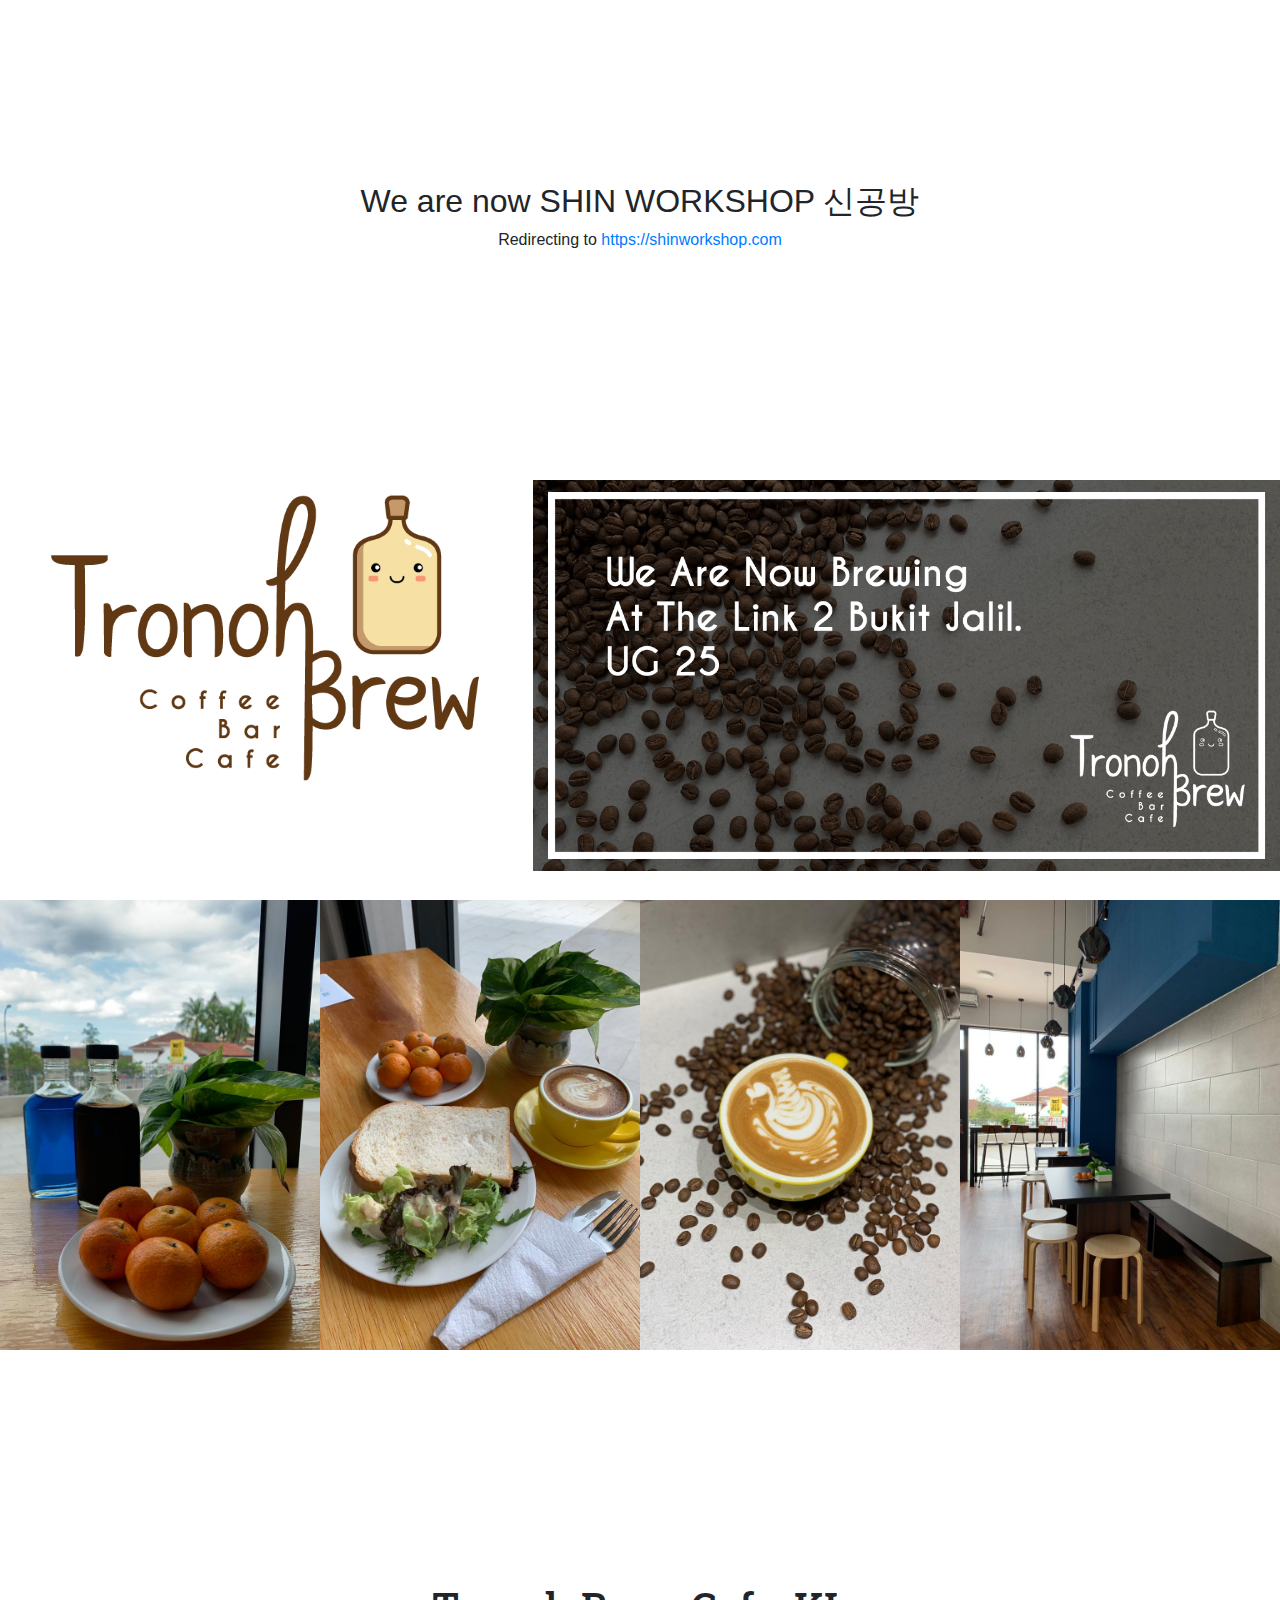
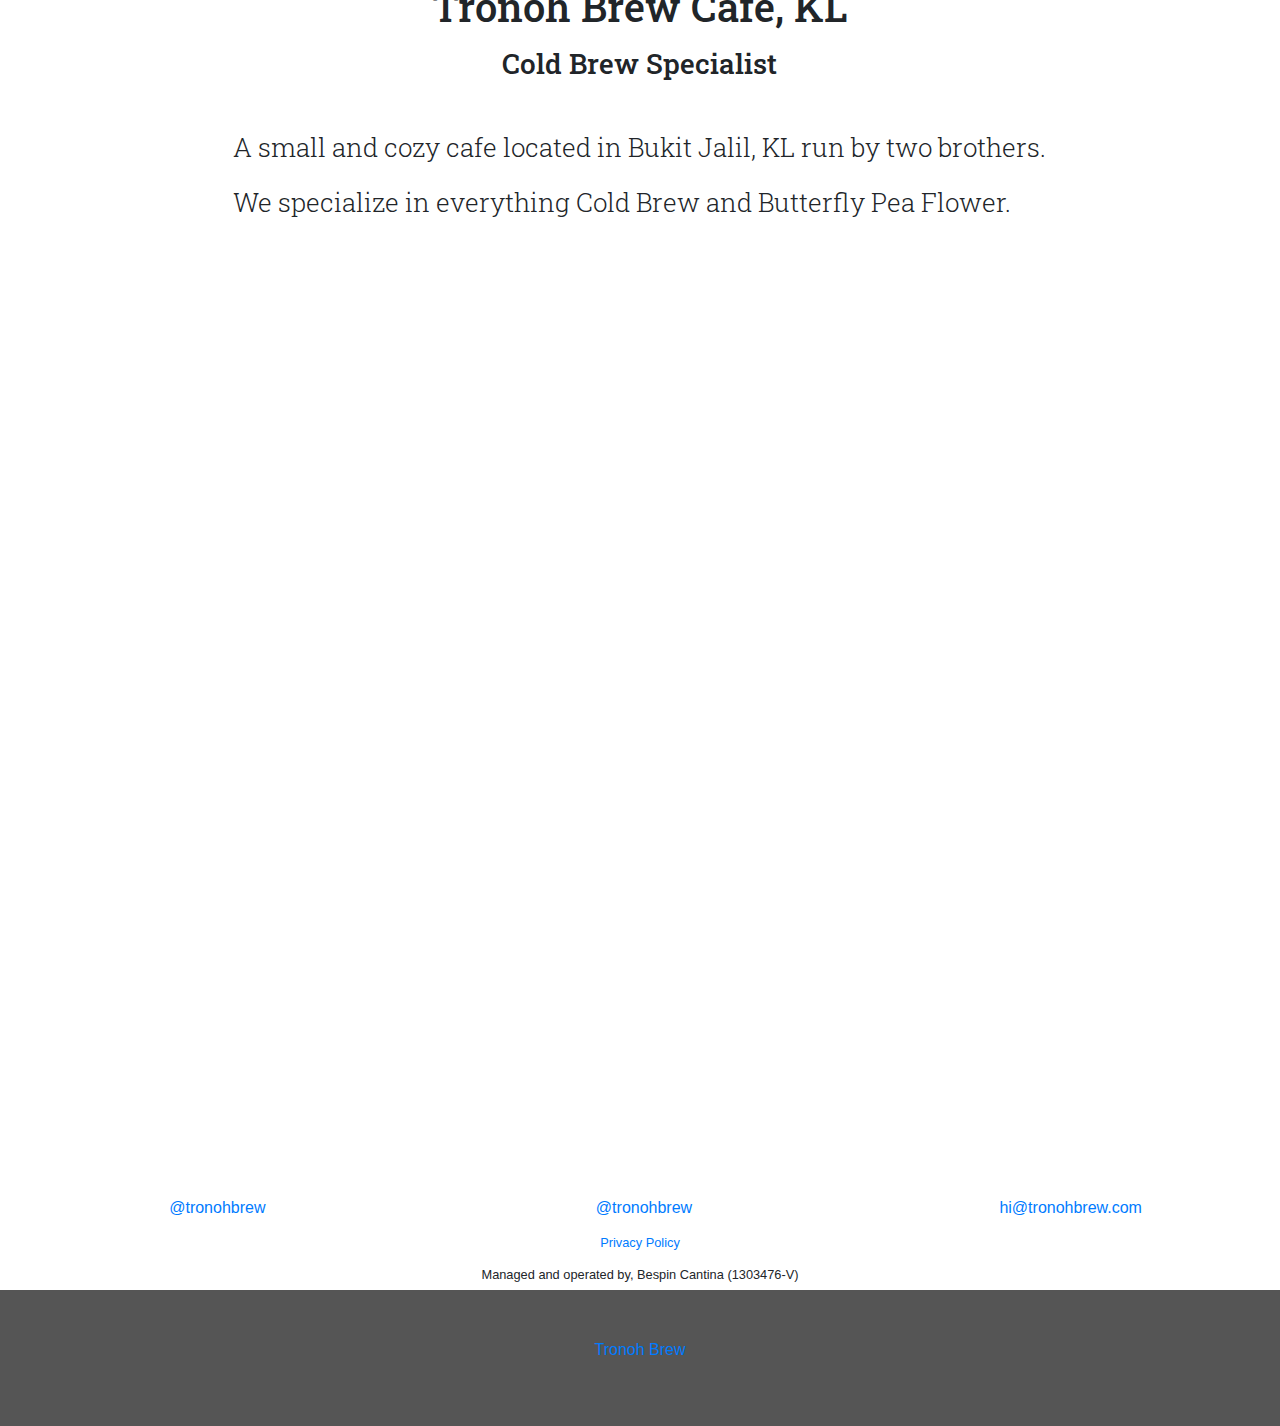
<file: index.html>
<!DOCTYPE html>
<html lang="en">

  <head>
    <meta name="robots" content="index, follow">
    <meta charset="utf-8">
    <meta name="viewport" content="width=device-width, initial-scale=1, shrink-to-fit=no">
    <meta name="description" content="A small and cozy cafe located at Bukit Jalil. We specialize in everything Cold Brew and Butterfly Pea Flower.">
    <meta name="author" content="Renyi Khor">
        
    <title>Tronoh Brew Cafe, KL - Cold Brew Specialist</title>

    <link rel="shortcut icon" href="img/favicon.ico" sizes="16x16">    
    <link rel="icon" type="image/png" href="img/favicon-32.png" sizes="32x32">
    <link rel="apple-touch-icon" sizes="180x180" href="img/favicon-180.png" sizes="180x180">
    
    <link href="http://tronohbrew.com" rel="canonical">
    <link href="http://www.tronohbrew.com" rel="canonical">
    <link href="https://www.tronohbrew.com" rel="canonical">
    
    <meta property="og:title" content="Tronoh Brew Cafe, KL - Cold Brew Specialist">
    <meta property="og:url" content="https://tronohbrew.com">
    <meta property="og:description" content="A small and cozy cafe located at Bukit Jalil. We specialize in everything Cold Brew and Butterfly Pea Flower.">
    <meta property="og:site_name" content="Tronoh Brew Cafe">
    <meta property="og:type" content="website">
    <meta property="og:image" content="https://tronohbrew.com/img/sm/banner2.png">
    <meta property="og:image:type" content="image/png">
    <meta property="og:image:width" content="1200">
    <meta property="og:image:height" content="628">
    <meta property="og:image:alt" content="A small and cozy cafe located at Bukit Jalil. We specialize in everything Cold Brew and Butterfly Pea Flower.">

    <meta name="twitter:card" content="summary_large_image">
    <meta name="twitter:site" content="Tronoh Brew Cafe">
    <meta name="twitter:title" content="Tronoh Brew Cafe, KL - Cold Brew Specialist">
    <meta name="twitter:description" content="A small and cozy cafe located at Bukit Jalil. We specialize in everything Cold Brew and Butterfly Pea Flower.">
    <meta name="twitter:creator" content="@renyikhor">
    <meta name="twitter:image" content="https://tronohbrew.com/img/sm/banner2.png">

    <!-- Bootstrap core CSS -->
    <link href="https://cdnjs.cloudflare.com/ajax/libs/twitter-bootstrap/4.1.3/css/bootstrap.min.css" rel="stylesheet" type="text/css">

    <!-- Custom fonts for this template -->    
    <link href="https://use.fontawesome.com/releases/v5.6.3/css/all.css" rel="stylesheet" integrity="sha384-UHRtZLI+pbxtHCWp1t77Bi1L4ZtiqrqD80Kn4Z8NTSRyMA2Fd33n5dQ8lWUE00s/" crossorigin="anonymous">

    <!-- Custom styles for this template -->
    <link href="css/main-3.css" rel="stylesheet" type="text/css">
  </head>

  <body>
    <div id="main"class="container-fluid">
        <div class="row justify-content-center align-items-center" style="min-height: 50vh; max-height: 100vh;">
            <div class="col-12 ">
                <div class="text-center">
                    <h2>We are now SHIN WORKSHOP 신공방</h2>
                    <p>Redirecting to <a href="https://shinworkshop.com">https://shinworkshop.com</a></p>
                    <script>
                        setTimeout("location.href = 'https://shinworkshop.com';", 2000);
                    </script>
                </div>
            </div>
        </div>

        <div class="row" style="min-height: 50vh; max-height: 100vh;">
            <div id="banner" class="col-lg-5 col-sm-12 text-center">
                <img src="img/banner.png" alt="Tronoh Brew Logo">
            </div>
            <div id="banner2" class="col-lg-7 col-sm-12">

            </div>
        </div>

        <div class="row">
            <div id="feature1" class="col-lg-3 col-sm-6"></div>
            <div id="feature2" class="col-lg-3 col-sm-6"></div>
            <div id="feature3" class="col-lg-3 col-sm-6"></div>
            <div id="feature4" class="col-lg-3 col-sm-6"></div>                    
        </div>
        <div class="row justify-content-center">
            <div class="col-md-8">
                <div id="profile" class="content d-flex justify-content-center align-items-center flex-nowrap p5">
                    <div class="">
                        <h1 class="text-center mb-3">Tronoh Brew Cafe, KL</h1>
                        <h3 class="text-center mb-5">Cold Brew Specialist</h3>

                        <p class="mt-5">A small and cozy cafe located in Bukit Jalil, KL run by two brothers.</p>
                        
                        <p>We specialize in everything Cold Brew and Butterfly Pea Flower.</p>

                        <!-- <p>Mainly inspired by their coffee roots back in Tronoh, Perak and their love for tea and coffee.</p> -->
                    </div>
                </div>
            </div>
        </div>
        
        <!--
        <div class="row justify-content-md-center">
            <div class="col-md-8">
                <h2 class="text-center">MUST TRY</h2>
                <div id="mustTry" class="content d-flex justify-content-center align-items-center flex-nowrap p5">

                    <div id="carouselExampleIndicators" class="carousel slide" data-ride="carousel">
                    <ol class="carousel-indicators">
                    <li data-target="#carouselExampleIndicators" data-slide-to="0" class="active"></li>
                    <li data-target="#carouselExampleIndicators" data-slide-to="1"></li>
                    <li data-target="#carouselExampleIndicators" data-slide-to="2"></li>
                    </ol>
                    <div class="carousel-inner">
                    <div class="carousel-item active">
                    <img class="d-block w-100" src="..." alt="First slide">
                    </div>
                    <div class="carousel-item">
                    <img class="d-block w-100" src="..." alt="Second slide">
                    </div>
                    <div class="carousel-item">
                    <img class="d-block w-100" src="..." alt="Third slide">
                    </div>
                    </div>
                    <a class="carousel-control-prev" href="#carouselExampleIndicators" role="button" data-slide="prev">
                    <span class="carousel-control-prev-icon" aria-hidden="true"></span>
                    <span class="sr-only">Previous</span>
                    </a>
                    <a class="carousel-control-next" href="#carouselExampleIndicators" role="button" data-slide="next">
                    <span class="carousel-control-next-icon" aria-hidden="true"></span>
                    <span class="sr-only">Next</span>
                    </a>
                    </div>
                        
                </div>
            </div>
        </div>
        -->
        <div class="row">
            <div class="col">
                <div id="map" class="col-12">
                    <!-- <iframe src="https://www.google.com/maps/embed?pb=!1m18!1m12!1m3!1d1992.0785484926855!2d101.67839981855553!3d3.0525836994055884!2m3!1f0!2f0!3f0!3m2!1i1024!2i768!4f13.1!3m3!1m2!1s0x0%3A0x516bb49db558987d!2sThe+Link+2+%40+Bukit+Jalil%2C+Kuala+Lumpur!5e0!3m2!1sen!2smy!4v1549519396054" width="100%" height="100%" frameborder="0" scrolling="no" marginheight="0" marginwidth="0" style="border:0" allowfullscreen></iframe> -->
                    <iframe src="https://www.google.com/maps/embed?pb=!1m18!1m12!1m3!1d3984.156956439311!2d101.6796625!3d3.0526215999999997!2m3!1f0!2f0!3f0!3m2!1i1024!2i768!4f13.1!3m3!1m2!1s0x31cc4bd91bef5f51%3A0xd4feaefca32d5745!2sTronoh+Brew+Coffee+Cafe!5e0!3m2!1sen!2sid!4v1550837973481" width="100%" height="100%" frameborder="0" scrolling="no" marginheight="0" marginwidth="0" style="border:0" allowfullscreen></iframe>
                </div>
            </div>
        </div>
    
        <footer id="footer" class="row">            
            <div class="col">
                <div class="content d-flex justify-content-center align-items-center">
                    <i class="fab fa-instagram mr-2"></i> <a href="https://www.instagram.com/tronohbrew/">@tronohbrew</a>
                </div>
            </div>            
            <div class="col">
                <div class="content d-flex justify-content-center align-items-center">
                    <i class="fab fa-facebook-square mr-2"></i> <a href="https://www.facebook.com/tronohbrew/">@tronohbrew</a>
                </div>
            </div>
            <div class="col">
                <div class="content d-flex justify-content-center align-items-center">
                    <i class="fas fa-envelope-square mr-2"></i> <a href="mailto:numis@bespin.works">hi@tronohbrew.com</a>
                </div>
            </div>      
            <div class="col-12">
                <div class="content d-flex justify-content-center align-items-center">
                    <small>
                        <a href="privacy.html" class="link-unstyled">Privacy Policy</a>
                    </small>
                </div>
            </div>    
            <div class="col-12">
                <div class="content d-flex justify-content-center align-items-center">
                    <small>Managed and operated by, Bespin Cantina (1303476-V)</small>
                </div>
            </div>                                                    
        </footer>

        <div class="row">
            <div class="col-md-12 col-md-4 p-5" style="background-color: #555;">
                <div class="d-flex justify-content-center align-items-center">

                    <div class="fb-page" 
                         data-href="https://www.facebook.com/tronohbrew" 
                         data-tabs="timeline" 
                         data-small-header="false" 
                         data-width="500px"
                         data-height="800px"
                         data-adapt-container-width="false" 
                         data-hide-cover="false" 
                         data-show-facepile="true"><blockquote cite="https://www.facebook.com/tronohbrew" class="fb-xfbml-parse-ignore"><a href="https://www.facebook.com/tronohbrew">Tronoh Brew</a></blockquote></div>
                </div>
            </div>
        </div>

    </div>    

    <script>
      window.ga = function () { ga.q.push(arguments) }; ga.q = []; ga.l = +new Date;
      ga('create', 'UA-133659844-1', 'auto'); ga('send', 'pageview');
    </script>
    <script src="https://www.google-analytics.com/analytics.js" async defer></script>

    <div id="fb-root"></div>
    <script async defer>(function(d, s, id) {
      var js, fjs = d.getElementsByTagName(s)[0];
      if (d.getElementById(id)) return;
      js = d.createElement(s); js.id = id;
      js.src = 'https://connect.facebook.net/en_US/sdk.js#xfbml=1&version=v3.2&appId=2301746480068008&autoLogAppEvents=1';
      fjs.parentNode.insertBefore(js, fjs);
    }(document, 'script', 'facebook-jssdk'));</script>

  </body>

</html>
</file>
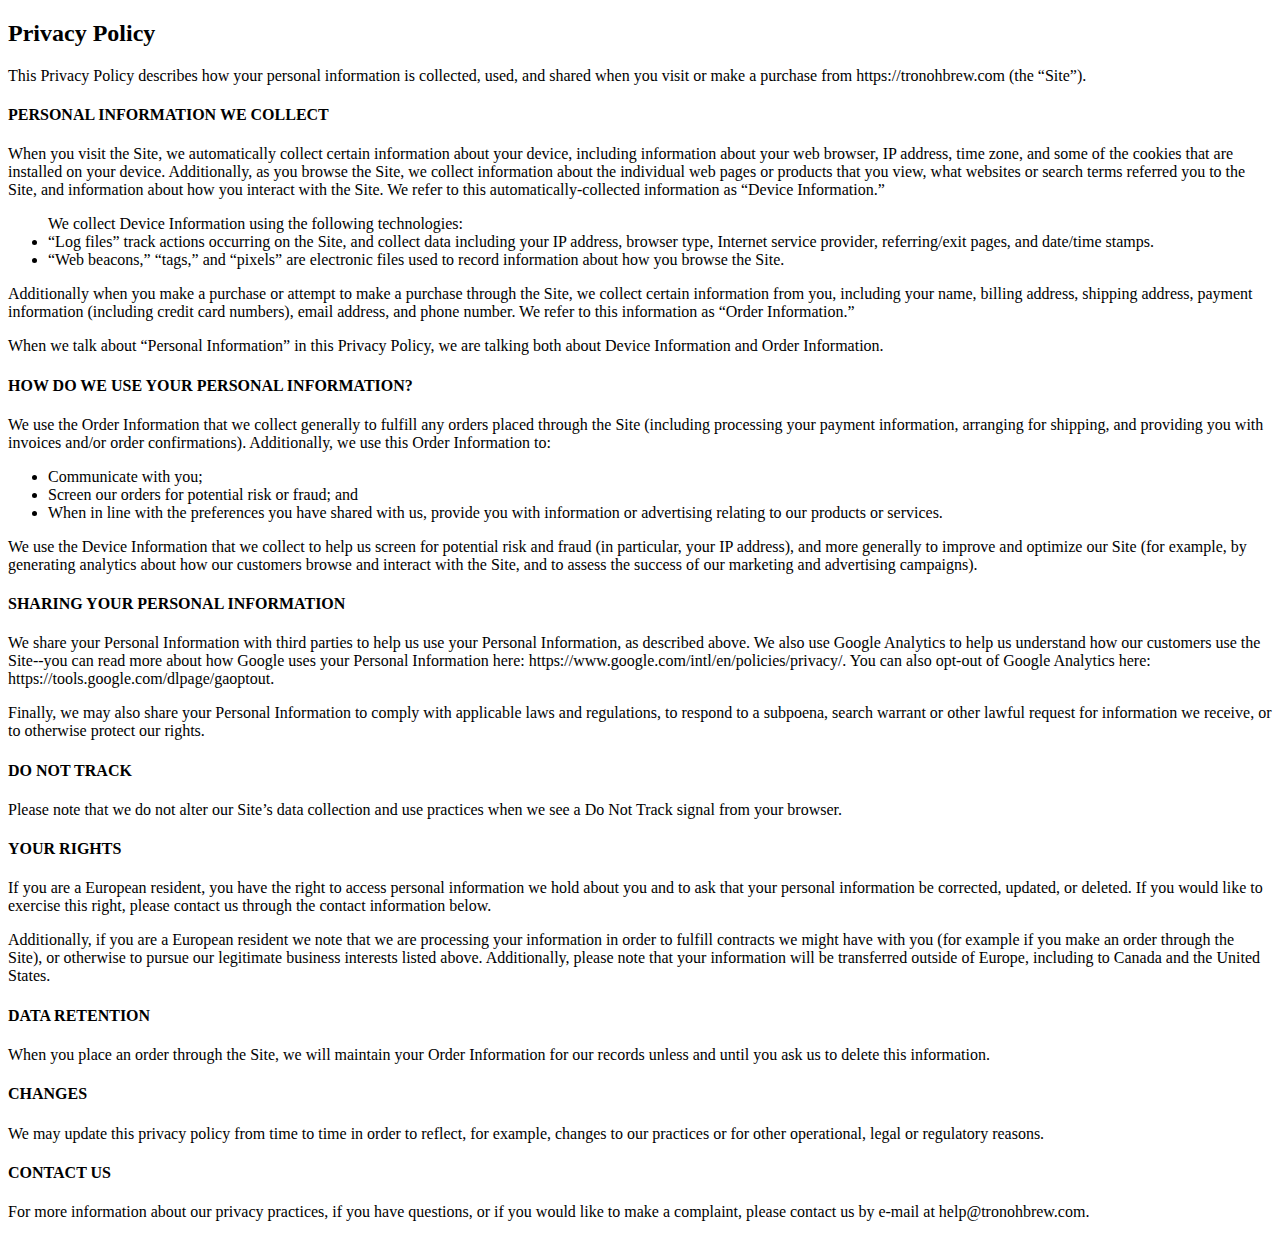
<file: privacy.html>
<!DOCTYPE html>
<html lang="en">
  <head>
    <meta charset="utf-8">
    <meta name="viewport" content="width=device-width, initial-scale=1, shrink-to-fit=no">
    <meta name="author" content="Renyi Khor">
    
    <title>Privacy Policy</title>
    
    <link rel="shortcut icon" href="[data-uri]">

    <meta property="og:site_name" content="Tronoh Brew Cafe KL">
    <meta property="og:title" content="Privacy Policy">
    <meta property="og:url" content="https://tronohbrew.com">    
    <meta property="og:type" content="website">

    <meta name="twitter:site" content="Tronoh Brew Cafe KL">
    <meta name="twitter:title" content="Privacy Policy">
    <meta name="twitter:creator" content="@renyikhor">

  </head>

  <body>

	<h2>Privacy Policy</h2>

	<p>
		This Privacy Policy describes how your personal information is collected, used, and shared when you visit or make a purchase from https://tronohbrew.com (the “Site”).
	</p>

	<h4>PERSONAL INFORMATION WE COLLECT</h4>
	<p>
		When you visit the Site, we automatically collect certain information about your device, including information about your web browser, IP address, time zone, and some of the cookies that are installed on your device. Additionally, as you browse the Site, we collect information about the individual web pages or products that you view, what websites or search terms referred you to the Site, and information about how you interact with the Site. We refer to this automatically-collected information as “Device Information.”
	</p>

	<p>
		<ul>
			We collect Device Information using the following technologies:
			<li>
				“Log files” track actions occurring on the Site, and collect data including your IP address, browser type, Internet service provider, referring/exit pages, and date/time stamps.
			</li>
			<li>
				“Web beacons,” “tags,” and “pixels” are electronic files used to record information about how you browse the Site.
			</li>    
		</ul>
	</p>

	<p>
		Additionally when you make a purchase or attempt to make a purchase through the Site, we collect certain information from you, including your name, billing address, shipping address, payment information (including credit card numbers), email address, and phone number.  We refer to this information as “Order Information.”
	</p>

	<p>
		When we talk about “Personal Information” in this Privacy Policy, we are talking both about Device Information and Order Information.
	</p>


	<h4>HOW DO WE USE YOUR PERSONAL INFORMATION?</h4>

	<p>
		We use the Order Information that we collect generally to fulfill any orders placed through the Site (including processing your payment information, arranging for shipping, and providing you with invoices and/or order confirmations).  Additionally, we use this Order Information to:

		<ul>
			<li>
				Communicate with you;
			</li>
			<li>
				Screen our orders for potential risk or fraud; and
			</li>
			<li>
				When in line with the preferences you have shared with us, provide you with information or advertising relating to our products or services.
			</li>
		</ul>
	</p>

	<p>
		We use the Device Information that we collect to help us screen for potential risk and fraud (in particular, your IP address), and more generally to improve and optimize our Site (for example, by generating analytics about how our customers browse and interact with the Site, and to assess the success of our marketing and advertising campaigns).
	</p>

	<h4>SHARING YOUR PERSONAL INFORMATION</h4>

	<p>
		We share your Personal Information with third parties to help us use your Personal Information, as described above.  We also use Google Analytics to help us understand how our customers use the Site--you can read more about how Google uses your Personal Information here:  https://www.google.com/intl/en/policies/privacy/.  You can also opt-out of Google Analytics here:  https://tools.google.com/dlpage/gaoptout.
	</p>

	<p>
		Finally, we may also share your Personal Information to comply with applicable laws and regulations, to respond to a subpoena, search warrant or other lawful request for information we receive, or to otherwise protect our rights.
	</p>

	<h4>DO NOT TRACK</h4>
	<p>
		Please note that we do not alter our Site’s data collection and use practices when we see a Do Not Track signal from your browser.
	</p>

	<h4>YOUR RIGHTS</h4>
	<p>
		If you are a European resident, you have the right to access personal information we hold about you and to ask that your personal information be corrected, updated, or deleted. If you would like to exercise this right, please contact us through the contact information below.
	</p>

	<p>
		Additionally, if you are a European resident we note that we are processing your information in order to fulfill contracts we might have with you (for example if you make an order through the Site), or otherwise to pursue our legitimate business interests listed above.  Additionally, please note that your information will be transferred outside of Europe, including to Canada and the United States.
	</p>

	<h4>DATA RETENTION</h4>
	<p>
		When you place an order through the Site, we will maintain your Order Information for our records unless and until you ask us to delete this information.
	</p>

	<h4>CHANGES</h4>
	<p>
		We may update this privacy policy from time to time in order to reflect, for example, changes to our practices or for other operational, legal or regulatory reasons.
	</p>

	<h4>CONTACT US</h4>
	<p>
		For more information about our privacy practices, if you have questions, or if you would like to make a complaint, please contact us by e-mail at help@tronohbrew.com.
	</p>
</body>
</html>
</file>
<file: css/main-3.css>
/*@import url('https://fonts.googleapis.com/css?family=Numans');*/
/*@import url('https://fonts.googleapis.com/css?family=Abel');*/
/*@import url('https://fonts.googleapis.com/css?family=Lora:400,400i');*/
@import url('https://fonts.googleapis.com/css?family=Roboto+Slab:300,300i');

html, body {
  height: 100vh;
  min-height:100vh;
}

#banner {
	width: 100%;
}

#banner img {
	width: 100%;
}

#banner2 {
	background: url("img/banner2.png") no-repeat center center;
	background-size: contain;
	overflow: hidden;
	height: 50vh;	
	/*width: 100%;*/
}

#feature1 {
	background: url("img/1.jpg") no-repeat center center;
	background-size: cover;
	overflow: hidden;
	height: 50vh;	
}

#feature2 {
	background: url("img/2.jpg") no-repeat center center;
	background-size: cover;
	overflow: hidden;
	height: 50vh;	
}

#feature3 {
	background: url("img/3.jpg") no-repeat center center;
	background-size: cover;
	overflow: hidden;
	height: 50vh;	
}

#feature4 {
	background: url("img/4.jpg") no-repeat center center;
	background-size: cover;
	overflow: hidden;
	height: 50vh;	
}

#profile {
	height: 80vh;
 	font-family: 'Roboto Slab', 'Helvetica Neue', Helvetica, Arial, sans-serif, 'Apple Color Emoji', 'Segoe UI Emoji', 'Segoe UI Symbol', 'Noto Color Emoji';
 	font-size: 1.6em;	
 	/*font-style: italic;*/
 	font-weight: 300;
}

#mustTry {
	height: 80vh;
	font-family: 'Roboto Slab', 'Helvetica Neue', Helvetica, Arial, sans-serif, 'Apple Color Emoji', 'Segoe UI Emoji', 'Segoe UI Symbol', 'Noto Color Emoji';
}

#map {
	height: 80vh;
}

#footer {
	height: 100px;
}

#footer .content {
	height: 100%;
}

#share {
	color: white;
	background-color: black;
	opacity: 0.8;
	width: 70px; 	
 	z-index: 1000; /* Stay on top */	
 	position: fixed; /* Set the navbar to fixed position */
 	top: 50vh; /* Position the navbar at the top of the page */
 	left: calc(100vw - 100px);
}
</file>
